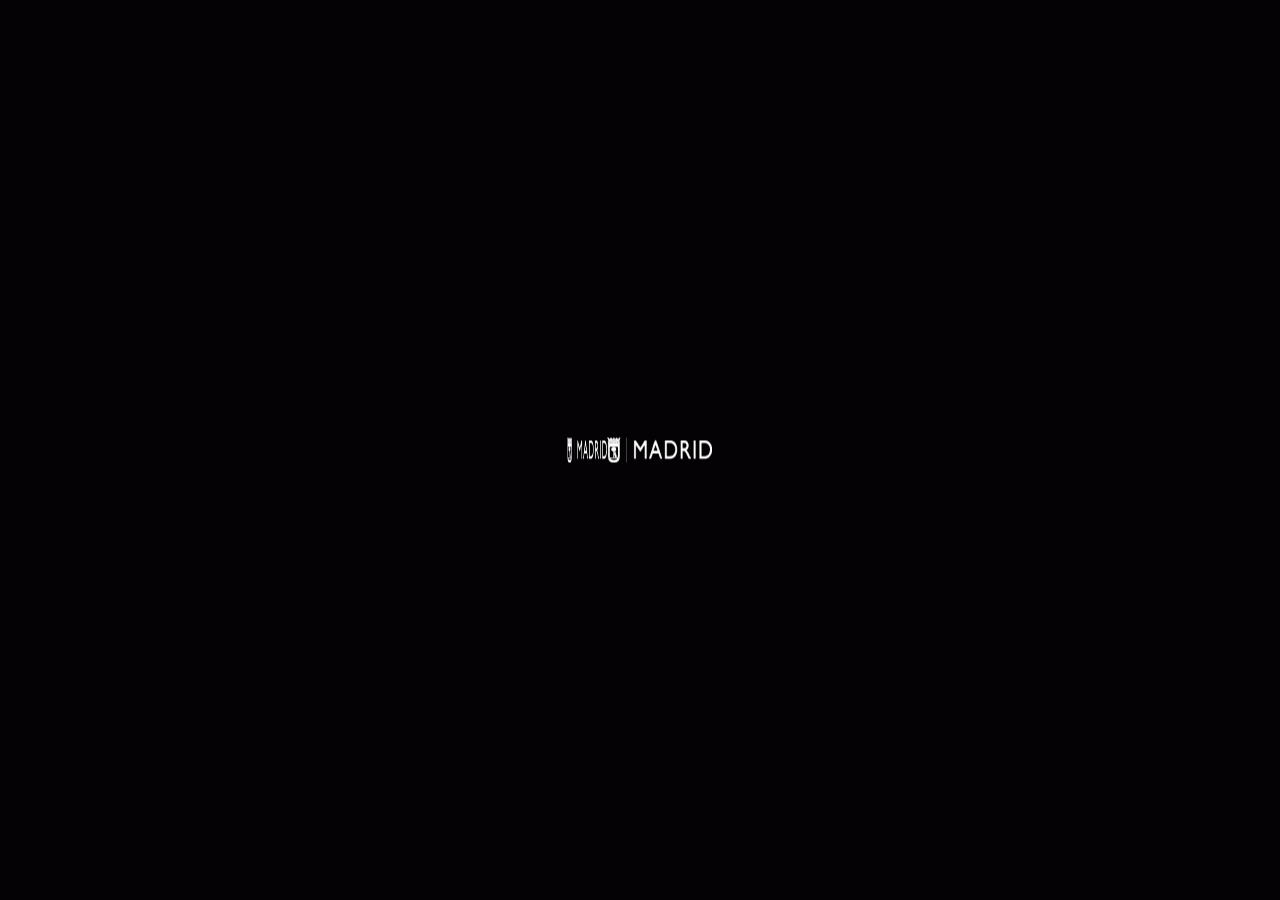
<file: WAB/index.html>
<!DOCTYPE HTML>
<html>
<head>
  <meta http-equiv="Content-Type" content="text/html; charset=utf-8">
  <meta name="viewport" content="width=device-width, initial-scale=1.0, maximum-scale=1.0, user-scalable=no" />
  <meta name="format-detection" content="telephone=no">
  <meta http-equiv="X-UA-Compatible | Content-Security-Policy" content="IE=EDGE,upgrade-insecure-requests" />
  <title>ArcGIS Web Application</title>
  <!--[if IE 8]>
    <link rel="stylesheet" type="text/css"  href="jimu.js/css/jimu-ie.css" />
  <![endif]-->
  <style type="text/css">
    * {
      box-sizing: border-box;
    }
    body,
    html {
      width: 100%;
      height: 100%;
      margin: 0;
      padding: 0;
      overflow: hidden;
    }
    #main-loading {
      width: 100%;
      height: 100%;
      text-align: center;
      overflow: hidden;
    }
    #main-page {
      display: none;
      width: 100%;
      height: 100%;
      position: relative;
    }
    #jimu-layout-manager {
      width: 100%;
      height: 100%;
      position: absolute;
    }

    #unsupported-browser-message{
        width: 100%;
        height: 100%;
        position: absolute;
        left: 0;
        top: 0;
        background: rgba(0,0,0,0.6);

        display: none;
        align-items: center;
        justify-content: center;
        z-index: 1000;
      }

      .browser-message {
        width: 700px;
        max-width: 100%;
        max-height: 100%;
        overflow-y: auto;
        background: #fff;
        color: #333;
        text-align: center;
        padding: 1rem;
      }

      .browser-button-container {
        display: flex;
        justify-content: flex-end;
      }
      .browser-button-container button{
        cursor: pointer;
        border: none;
        background: transparent;
      }

      .browser-button-container img{
        width: 20px;
        height: 20px;
      }

      .browser-message-title {
        color: #002625;
        font-weight: 300;
        margin: 1.5rem auto;
        font-size: 2.5rem;
        line-height: 2rem;
      }

      .browser-message-content {
        color: #3d6665;
        font-weight: 400;
        font-size: 1.1rem;
        line-height: 2rem;
      }

      #browser-logo-list {
        display: flex;
        align-items: center;
        margin: 2rem 1rem 0 1rem;
        padding: 0;
      }

      .browser-logo {
        display: inline-block;
        margin: 0 auto;
      }

      .browser-logo img {
        width: 3rem;
        height: auto;
      }

      @media (min-width:700px) {
        .browser-logo img {
          width: 4rem;
        }
      }
  </style>
  <link rel="stylesheet" type="text/css" href="configs/loading/loading.css" />
  <script>
    /*******************************
     * This is the function you can modify to customize the loading page
     * This function will be invoked when one resource is loaded.
     ********************************/
    // var progress;
    // function loadingCallback(url, i, count) {
    // 	var loading = document.getElementById('main-loading-bar');
    // 	loading.setAttribute('title', url);
    //   if(!progress){
    //     progress = document.createElement('div');
    //     progress.setAttribute('class', 'loading-progress');
    //     loading.appendChild(progress);
    //   }
    //   progress.style.width = (((i - 1)/count) * 100) + '%';
    // }
  </script>
</head>

<body class="claro jimu-main-font">

  <div id="main-loading">

    <!-- This is section you can modify to customize the loading page -->
    <div id="app-loading"></div>
    <div id="loading-gif"></div>

    <!-- //////////////////    END    ////////////////////////////// -->
    <!--[if IE 8]>
    <div id="ie-note" style="display:none;">
      <div class="hint-title">Error</div>
      <div class="hint-img">Your browser is currently not supported.</div>
      <p class="hint-text">
        <span>
          Please note that creating presentations is not supported in Internet Explorer versions 6, 7.
        </span>
        <br>
        <span>
          We recommend upgrading to the latest Internet Explorer, Google Chrome, or Firefox.
        </span>
        <br>
        <span>
          If you are using IE 8 or later, make sure you turn off "Compatibility View".
        </span>
      </p>
    </div>
    <![endif]-->
  </div>
  <div id="main-page" role="application">
    <div class="trapLinkNode" tabindex="0"></div>
    <div id="jimu-layout-manager"></div>
    <div id="skipContainer"></div>
    <div class="trapLinkNode lastTrapLinkNode" tabindex="0"></div>
  </div>

  <div id="unsupported-browser-message">
    <div class="browser-message">
      <div class="browser-button-container">
        <button><img src="./browser-message/close.png"></button>
      </div>
      <h1 class="browser-message-title" id="message-title"></h1>
      <p class="browser-message-content" id="message-content-1"></p>
      <p class="browser-message-content" id="message-content-2"></p>
      <p class="browser-message-content" id="message-content-3"></p>
      <ul id="browser-logo-list">
        <li class="browser-logo"><a href="https://www.google.com/chrome/"><img alt="Chrome" src="./browser-message/chrome.png"></a></li>
        <li class="browser-logo"><a href="https://www.mozilla.org/firefox/"><img alt="Firefox" src="./browser-message/firefox.png"></a></li>
        <li class="browser-logo"><a href="https://www.apple.com/safari/"><img alt="Safari" src="./browser-message/safari.png"></a></li>
        <li class="browser-logo"><a href="https://www.microsoft.com/edge"><img alt="Edge" src="./browser-message/edge.png"></a></li>
      </ul>
    </div>
  </div>
  <script type="text/javascript" src="env.js"></script>
  <script type="text/javascript" src="browser-message/limited-unsupported-browser.js"></script>
  <script type="text/javascript" src="simpleLoader.js"></script>
  <script type="text/javascript" src="init.js"></script>
</body>

</html>
</file>
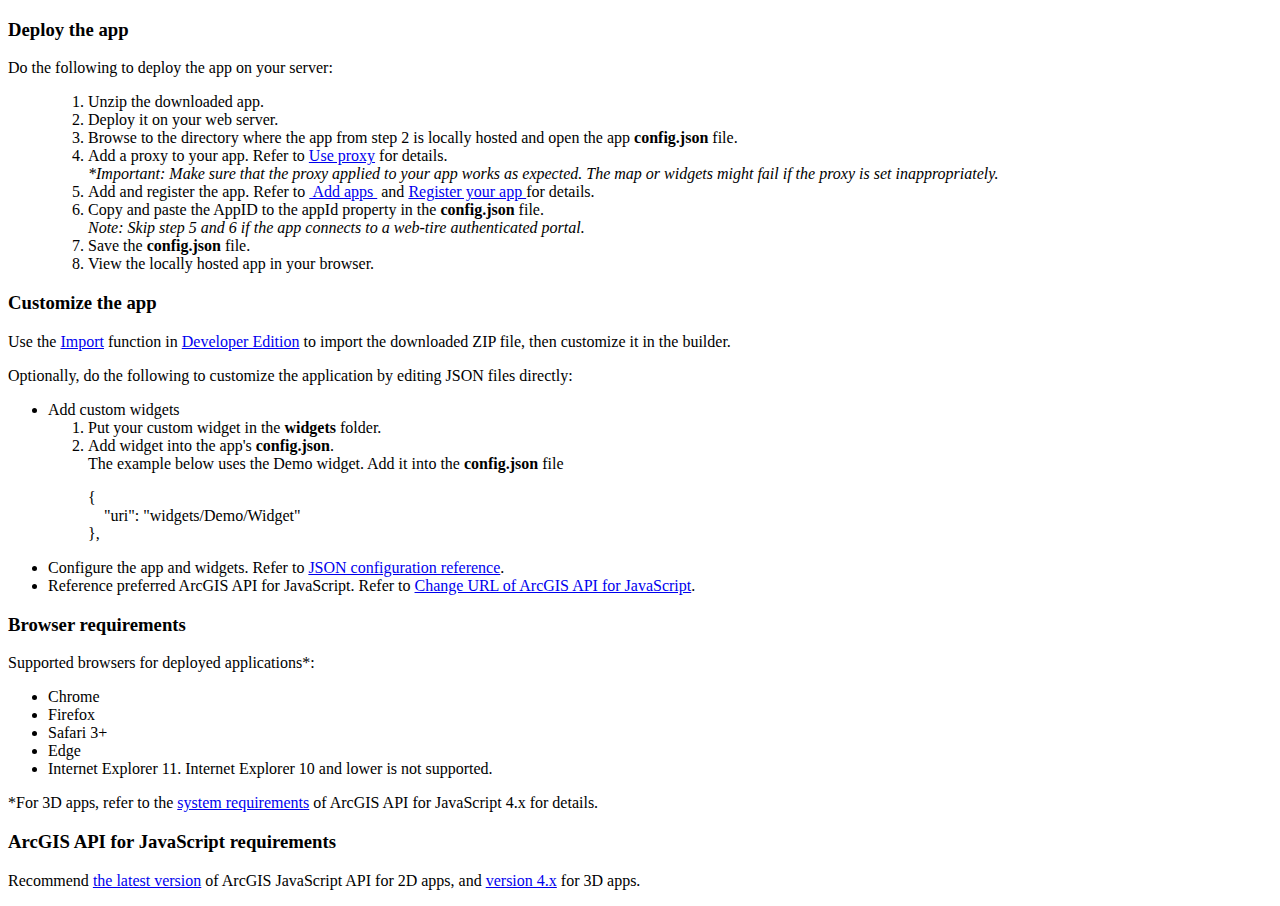
<file: WAB/readme.html>
<!DOCTYPE html>
<html>
<head>
    <meta http-equiv="Content-Type" content="text/html; charset=utf-8">
    <meta name="viewport" content="initial-scale=1, maximum-scale=1, user-scalable=no">
<title>Readme</title>
  <style>
.selector{color:red;}
.heading{
background-color:#D8E0E2;
background-repeat:repeat-x;
border-bottom:1px solid #FFFFFF;
border-top:1px solid #FFFFFF;
color:black;
font-family:Verdana,Arial,Helvetica,sans-serif;
font-size:16px;
font-weight:bold;
letter-spacing:1.1px;
margin:15px 0 10px;
padding:3px 10px;
text-align:center;
}
  </style>

 </head>

<body>
<h3>Deploy the app</h3>
<p>Do the following to deploy the app on your server:</p>
<ul>
	<ol>
	  <li>Unzip the downloaded app.</li>
	  <li>Deploy it on your web server.</li>
	  <li>Browse to the directory where the app from step 2 is locally hosted and open the app <strong>config.json</strong> file.</li>
	  <li>Add a proxy to your app. Refer to <a
href="http://doc.arcgis.com/en/web-appbuilder/manage-apps/use-proxy.htm">Use proxy</a> for details. <br>
	  <i>*Important: Make sure that the proxy applied to your app works as expected. The map or widgets might fail if the proxy is set inappropriately.</i></li>
	  <li>Add and register the app. Refer to <a href="http://doc.arcgis.com/en/arcgis-online/share-maps/add-items.htm"> Add apps </a> and <a href="http://doc.arcgis.com/en/arcgis-online/share-maps/add-items.htm#REG_APP">Register your app </a> for details.</li>
	  <li>Copy and paste the AppID to the appId property in the <strong>config.json</strong> file. <br>
	  <i>Note: Skip step 5 and 6 if the app connects to a web-tire authenticated portal.</i></li>
	  <li>Save the <strong>config.json</strong> file. </li>
	  <li>View the locally hosted app in your browser.</li>
	</ol>
</ul>

<h3>Customize the app</h3>
<p>Use the <a href="https://developers.arcgis.com/web-appbuilder/guide/create-import-app.htm#ESRI_SECTION1_CD827E29515941F490AF21F6F2404E35">Import</a> function in <a href="https://developers.arcgis.com/web-appbuilder/">Developer Edition</a> to import the downloaded ZIP file, then customize it in the builder.</p>
<p>Optionally, do the following to customize the application by editing JSON files directly:</p>
<ul>
  <li>Add custom widgets
    <ol>
      <li>Put your custom widget in the <strong>widgets</strong> folder.</li>
      <li>Add widget into the app's <strong>config.json</strong>.<br>
      The example below uses the Demo widget. Add it into the <strong>config.json</strong> file<br>
        <p>{<br>
		&nbsp;&nbsp;&nbsp;&nbsp;"uri": "widgets/Demo/Widget"<br>
		},</p>
      </li>
    </ol>
  </li>
  <li>Configure the app and widgets. Refer to <a href="https://developers.arcgis.com/web-appbuilder/api-reference/app-configuration.htm">JSON configuration reference</a>.</li>
  <li>Reference preferred ArcGIS API for JavaScript. Refer to <a href="https://developers.arcgis.com/web-appbuilder/sample-code/change-url-of-arcgis-api-for-javascript.htm">Change URL of ArcGIS API for JavaScript</a>.</li>
</ul>
<h3>Browser requirements</h3>
<p>Supported browsers for deployed applications*:</p>
<ul>
  <li>Chrome</li>
  <li>Firefox</li>
  <li>Safari 3+</li>
  <li>Edge</li>
  <li>Internet Explorer 11. Internet Explorer 10 and lower is not supported.</li>
</ul>
<p>*For 3D apps, refer to the <a href="https://developers.arcgis.com/javascript/beta/guide/system-requirements/index.html">system requirements</a> of ArcGIS API for JavaScript 4.x for details. </p>
<h3>ArcGIS API for JavaScript requirements</h3>
<p>Recommend <a href="https://developers.arcgis.com/javascript/jshelp/whats_new.html">the latest version</a> of ArcGIS JavaScript API for 2D apps, and <a href="https://developers.arcgis.com/javascript/">version 4.x</a> for 3D apps.</p>
</body>
</html>
</file>
<file: WAB/jimu.js/css/jimu-ie.css>
/*index.html/ie-note*/
#main-loading #ie-note {
  position: absolute;
  top: 0;
  bottom: 0;
  left: 0;
  right: 0;
  margin: auto;
}

#main-loading #ie-note {
  width: 586px;
  height: 253px;
  background: #FFF;
  padding: 0 30px 40px 30px;
  font-size: 14px;
  color: #596679;
}

#ie-note .hint-title {
  height: 40px;
  line-height: 48px;
  text-align: left;
  font-weight: bold;
  border-bottom: 1px solid #EEE;
}

#ie-note .hint-img {
  background-image: url('images/hint.png');
  background-position: left;
  padding-left: 40px;
  margin-top: 20px;
  background-repeat: no-repeat;
  height: 30px;
  text-align: left;
  line-height: 30px;
  font-weight: bold;
}

#ie-note span {
  display: block;
  line-height: 14px;
}

.jimu-navbar .jimu-icon-btn:first-child{
  margin-left: 0;
}


/*builder/app.css*/
#app-list .head-section .create-button,
#app-list .head-section .upload-button{
  filter: progid:dXImageTransform.Microsoft.DropShadow(color=#a0acbf,offX=0,offY=1,positives=true);
  -ms-filter: "progid:dXImageTransform.Microsoft.DropShadow(color=#a0acbf,offX=0,offY=1,positives=true)";
}
#app-list .head-section .upload-button-div .file-input{
  filter: Alpha(opacity=0);
  -ms-filter: "Alpha(opacity=0)";
}
#app-list .app-content .list-section-head,
#app-list .app-content .list-section-body-content{
  filter: progid:dXImageTransform.Microsoft.DropShadow(color=#a0acbf,offX=1,offY=1,positives=true);
  -ms-filter: "progid:dXImageTransform.Microsoft.DropShadow(color=#a0acbf,offX=1,offY=1,positives=true)";
}

/*builder/leftpane.css*/
.config-app .left-pane .loading-cover{
  background-color: #000;
  filter:Alpha(Opacity=30);
  -ms-filter: "Alpha(Opacity=30)";
}

/*builder/widget.css*/
.app-widgets .empty-node .box {
  filter: Alpha(opacity=0);
  -ms-filter: "Alpha(opacity=0)";
}
.app-widgets .moveable .edit-btn{
  background-color: #000;
  filter: Alpha(opacity=30);
  -ms-filter: "Alpha(opacity=30)";
}
.app-widgets .moveable .edit-btn:hover{
  filter: Alpha(opacity=60);
  -ms-filter: "Alpha(opacity=60)";
}
.app-widgets .moveable.hide {
  filter: Alpha(opacity=50);
  -ms-filter: "Alpha(opacity=50)";
}

/*jimu.css*/
/*.jimu-widget-onscreen-icon,*/
.esriSimpleSliderVertical .esriSimpleSliderIncrementButton,
.esriSimpleSliderVertical .esriSimpleSliderDecrementButton{
  background-color: #000;
  filter: Alpha(opacity=20);
  opacity: 0.2;
}
/*.jimu-widget-onscreen-icon:hover,*/
.esriSimpleSliderVertical .esriSimpleSliderIncrementButton:hover,
.esriSimpleSliderVertical .esriSimpleSliderDecrementButton:hover{
  background-color: #000;
  filter: Alpha(opacity=40);
  opacity: 0.4;
}

/*icon highlight*/
.icon-highlight{
  background-color: #e84b4b;
  border: 2px solid #e84b4b;
  z-index: 105;
  filter: Alpha(opacity=40);
  opacity: 0.4;
}
</file>
<file: WAB/configs/loading/loading.css>
#main-loading{
	background-color:#040204;
	position:relative;
}
#main-loading #app-loading{
	position: absolute;
	background-repeat: no-repeat;
	top: 50%;
	left: 50%;
	transform: translate(-50%, -50%);
}
#main-loading #loading-gif{
	position: absolute;
	background-image: url('images/loading.gif');
	background-repeat: no-repeat;
	width:146px;
	height:25px;
	top: 50%;
	left: 50%;
	transform: translate(-50%, -50%);
}
</file>
